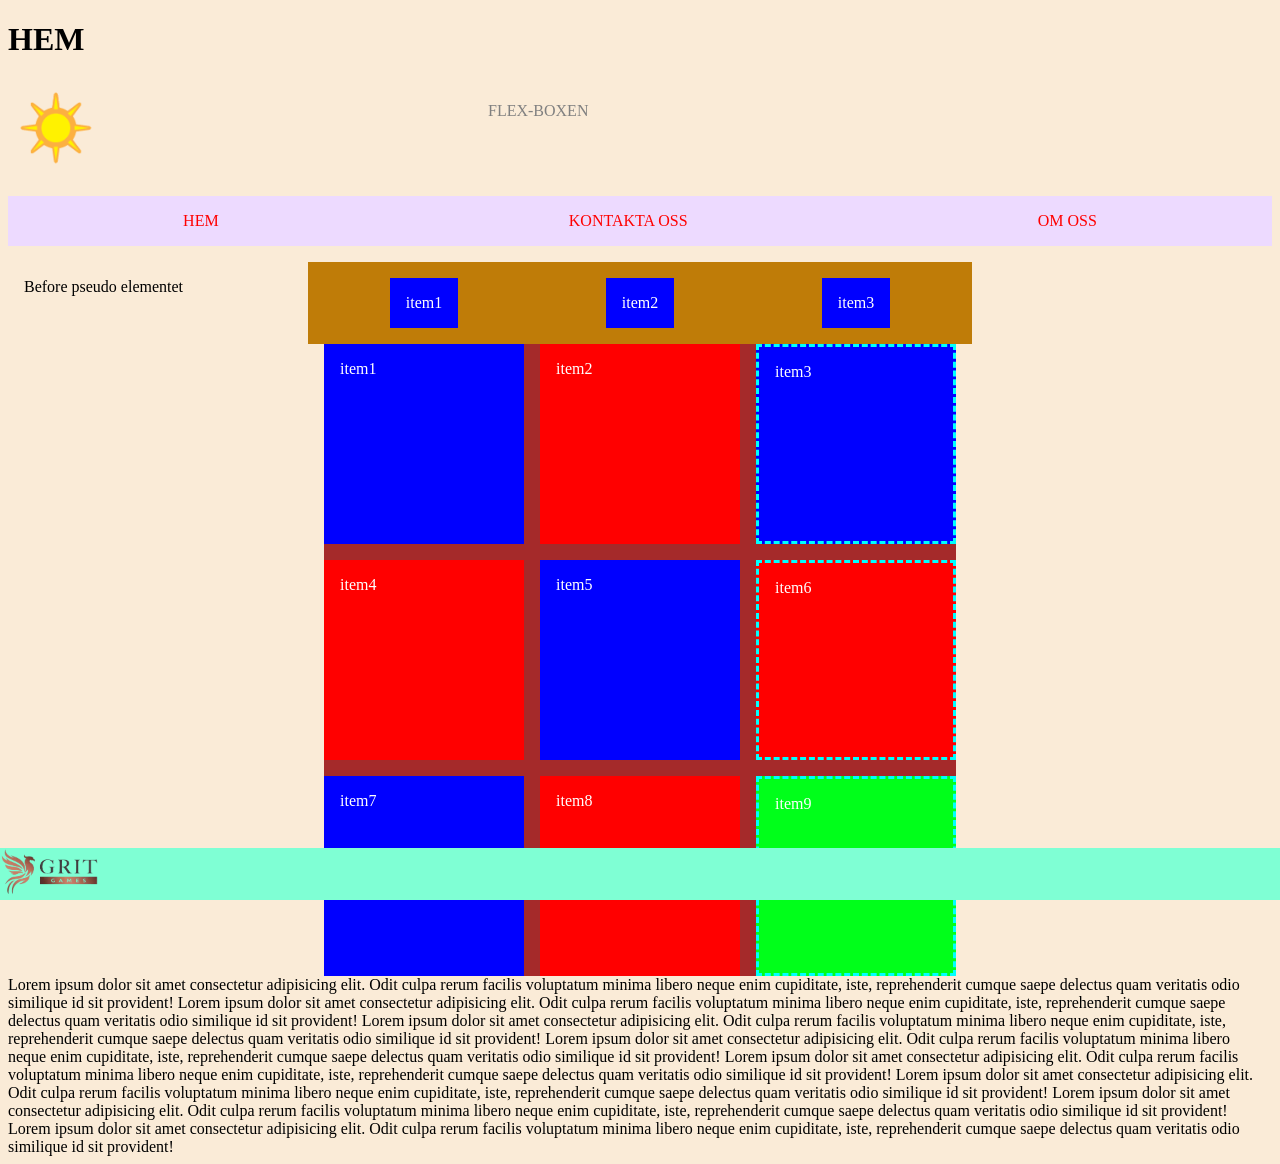
<file: index.html>
<!doctype html>
<html lang="en">
  <head>
    <meta charset="UTF-8" />
    <meta name="viewport" content="width=device-width, initial-scale=1.0" />
    <title>Restaurang sida</title>
    <link rel="icon" type="image/png" href="/favicon-96x96.png" sizes="96x96" />
    <link rel="icon" type="image/svg+xml" href="/favicon.svg" />
    <link rel="shortcut icon" href="/favicon.ico" />
    <link rel="apple-touch-icon" sizes="180x180" href="/apple-touch-icon.png" />
    <meta name="apple-mobile-web-app-title" content="MyWebSite" />
    <link rel="manifest" href="/site.webmanifest" />
    <link rel="stylesheet" href="style/style.css" />
  </head>
  <body>
    <header>
      <h1>HEM</h1>
      <img src="favicon-96x96.png" alt="" />
      <nav>
        <ul>
          <a href="hem.html"><li>hem</li></a>
          <a href="kontakt.html"><li>kontakta oss</li></a>
          <a href="om.html"><li>om oss</li></a>
        </ul>
      </nav>
    </header>

    <main>
      <div id="flex">
        <div class="items">1</div>
        <div class="items">2</div>
        <div class="items">3</div>
      </div>

      <div id="grid">
        <div class="items">1</div>
        <div class="items">2</div>
        <div class="items">3</div>
        <div class="items">4</div>
        <div class="items">5</div>
        <div class="items">6</div>
        <div class="items">7</div>
        <div class="items">8</div>
        <div class="items">9</div>
      </div>
      Lorem ipsum dolor sit amet consectetur adipisicing elit. Odit culpa rerum
      facilis voluptatum minima libero neque enim cupiditate, iste,
      reprehenderit cumque saepe delectus quam veritatis odio similique id sit
      provident! Lorem ipsum dolor sit amet consectetur adipisicing elit. Odit
      culpa rerum facilis voluptatum minima libero neque enim cupiditate, iste,
      reprehenderit cumque saepe delectus quam veritatis odio similique id sit
      provident! Lorem ipsum dolor sit amet consectetur adipisicing elit. Odit
      culpa rerum facilis voluptatum minima libero neque enim cupiditate, iste,
      reprehenderit cumque saepe delectus quam veritatis odio similique id sit
      provident! Lorem ipsum dolor sit amet consectetur adipisicing elit. Odit
      culpa rerum facilis voluptatum minima libero neque enim cupiditate, iste,
      reprehenderit cumque saepe delectus quam veritatis odio similique id sit
      provident! Lorem ipsum dolor sit amet consectetur adipisicing elit. Odit
      culpa rerum facilis voluptatum minima libero neque enim cupiditate, iste,
      reprehenderit cumque saepe delectus quam veritatis odio similique id sit
      provident! Lorem ipsum dolor sit amet consectetur adipisicing elit. Odit
      culpa rerum facilis voluptatum minima libero neque enim cupiditate, iste,
      reprehenderit cumque saepe delectus quam veritatis odio similique id sit
      provident! Lorem ipsum dolor sit amet consectetur adipisicing elit. Odit
      culpa rerum facilis voluptatum minima libero neque enim cupiditate, iste,
      reprehenderit cumque saepe delectus quam veritatis odio similique id sit
      provident! Lorem ipsum dolor sit amet consectetur adipisicing elit. Odit
      culpa rerum facilis voluptatum minima libero neque enim cupiditate, iste,
      reprehenderit cumque saepe delectus quam veritatis odio similique id sit
      provident!
    </main>
    <footer>
      <div>
        <a href="https://reddit.com" target="_blank">
          <img src="Grit_Games.webp" width="100px" alt="" />
        </a>
      </div>
    </footer>
  </body>
</html>
</file>
<file: style/style.css>
:root{
      --themeColor: antiqueWhite;
}
*{
  left:0;
}
/* 
använd variabeln ,themeColor */
body{
    background-color: var(--themeColor)
}
/* har socials i footern  */
footer{
    width: 100vw;
    background-color: aquamarine;
    position: fixed;
    bottom:0px;
}

@media (prefers-color-scheme: dark) {
    body{
        --themeColor: rgb(131, 126, 70);
    }
    img{
        filter: brightness(0.1);
    }
}
main{
position: relative;}
/* li{
    display: inline;
    padding: 1rem;
} */

ul{
    padding: 1rem;
    background-color: rgb(237, 218, 255);
    list-style-type:none;
    display: flex;
    flex-direction: row;
    gap: 2rem;
    justify-content: space-around;
}
a{ 
    text-transform:uppercase;
    color:red;
    text-decoration:none;
}
#flex{
    padding: 1rem;
    margin: auto;
    background-color: rgb(191, 124, 8);
    width: 50%;
    display: flex;
    flex-direction: row;
    justify-content: space-around;
    align-items;
    gap:1rem;
    flex-wrap: nowrap;
    overflow-x: auto;
}
#flex::after{
    content: "FLEX-BOXEN";
    position: absolute;
    top: -10rem;
    left: 30rem;
    color: grey;
}
.items{
    padding: 1rem;
    background-color: blue;
    color: white;
}
.items::before{
    content: "item";
    position: relative;
    top: 0;
    color: white;
}
#grid{
    background-color: brown;
    width: 50%;
    margin:auto;
    display: grid;
      /* 3x3 grid */
    grid-template-columns: 200px 200px 200px;
    grid-template-rows:  200px 200px 200px;
    gap: 1rem;
    align-items: stretch;
}
#grid::before{
    position: absolute;
    top: 0;
    left: 0;
    content: "Before pseudo elementet";
    padding: 1rem;
}
/* varannan */
#grid div:nth-child(2n){
    background-color: red ;
}
/* var tredje */
#grid div:nth-child(3n){
border: dashed 0.2rem cyan;}

/* sista barnet */
#grid div:last-child{
    background-color: rgb(0, 255, 26) ;
}
</file>
